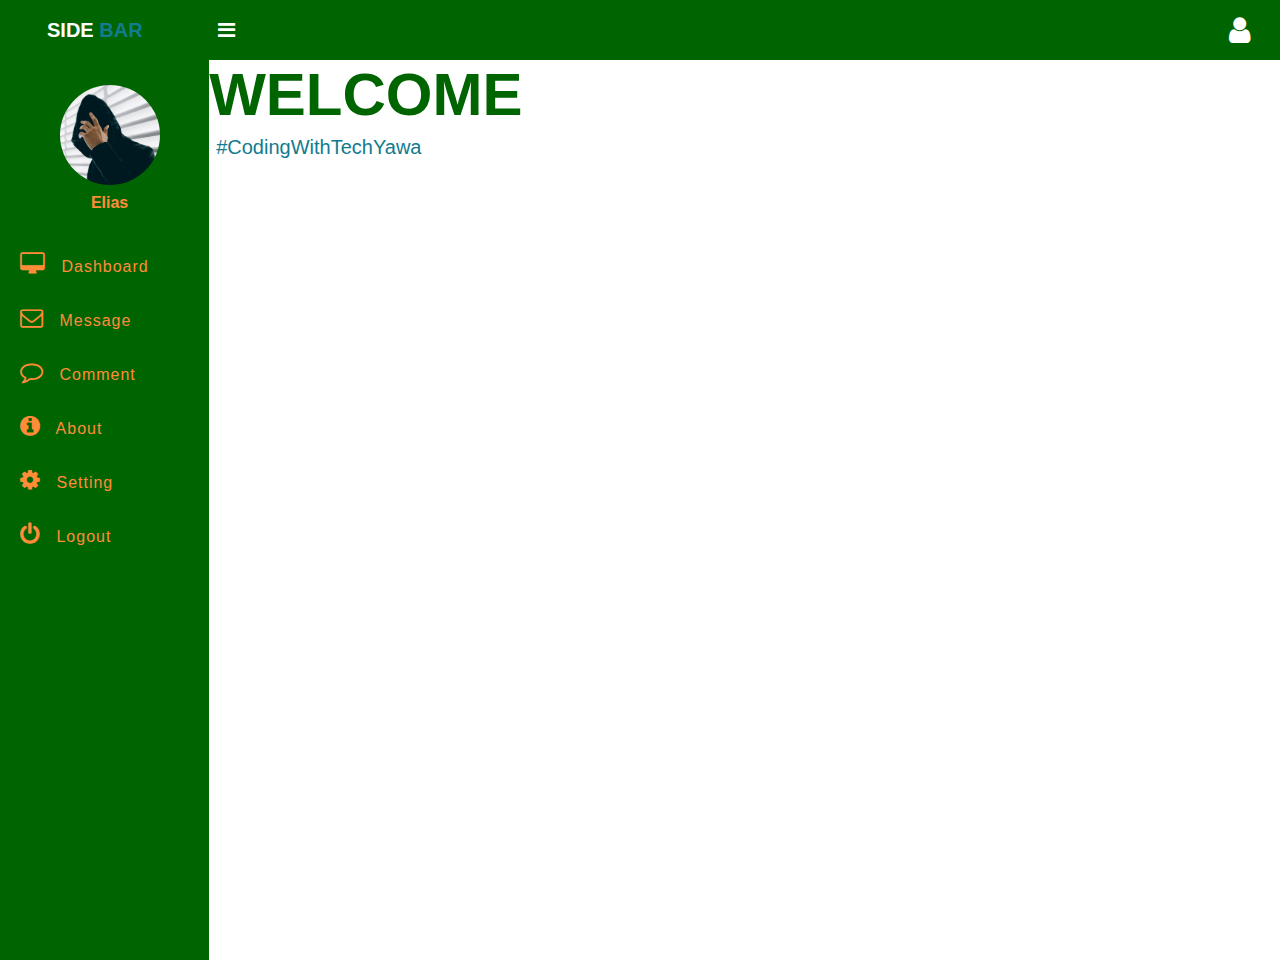
<file: res-sidebar2/index.html>
<!DOCTYPE html>
<html>
<head>
	<title>Dashboard</title>
	<link rel="stylesheet" href="https://stackpath.bootstrapcdn.com/font-awesome/4.7.0/css/font-awesome.min.css">
	<link rel="stylesheet" href="css/style.css">
</head>
<body>
	<input type="checkbox" id="checkbox">
	<header class="header">
		<h2 class="u-name">SIDE <b>BAR</b>
			<label for="checkbox">
				<i id="navbtn" class="fa fa-bars" aria-hidden="true"></i>
			</label>
		</h2>
		<i class="fa fa-user" aria-hidden="true"></i>
	</header>
	<div class="body">
		<nav class="side-bar">
			<div class="user-p">
				<img src="img/user.jpg">
				<h4>Elias</h4>
			</div>
			<ul>
				<li>
					<a href="#">
						<i class="fa fa-desktop" aria-hidden="true"></i>
						<span>Dashboard</span>
					</a>
				</li>
				<li>
					<a href="#">
						<i class="fa fa-envelope-o" aria-hidden="true"></i>
						<span>Message</span>
					</a>
				</li>
				<li>
					<a href="#">
						<i class="fa fa-comment-o" aria-hidden="true"></i>
						<span>Comment</span>
					</a>
				</li>
				<li>
					<a href="#">
						<i class="fa fa-info-circle" aria-hidden="true"></i>
						<span>About</span>
					</a>
				</li>
				<li>
					<a href="#">
						<i class="fa fa-cog" aria-hidden="true"></i>
						<span>Setting</span>
					</a>
				</li>
				<li>
					<a href="#">
						<i class="fa fa-power-off" aria-hidden="true"></i>
						<span>Logout</span>
					</a>
				</li>
			</ul>
		</nav>
		<section class="section-1">
			<h1>WELCOME</h1>
			<p>#CodingWithTechYawa</p>
		</section>
	</div>

</body>
</html>
</file>
<file: res-sidebar2/css/style.css>
* {
	padding: 0;
	margin: 0;
	box-sizing: border-box;
	font-family: arial, sans-serif;
}
.header {
	display: flex;
	justify-content: space-between;
	align-items: center;
	padding: 15px 30px;
	background: #006400;
	color: #fff;
}
.u-name {
	font-size: 20px;
	padding-left: 17px;
}
.u-name b {
	color: #127b8e;
}
.header i {
	font-size: 30px;
	cursor: pointer;
	color: #fff;
}
.header i:hover {
	color: #127b8e;
}
.user-p {
	text-align: center;
	padding-left: 10px;
	padding-top: 25px;
}
.user-p img {
	width: 100px;
	border-radius: 50%;
}
.user-p h4 {
	color: #ff8c39;
	padding: 5px 0;

}
.side-bar {
	width: 250px;
	background: #006400;
	/* background: #262931; */
	min-height: 100vh;
	transition: 500ms width;
}
.body {
	display: flex;
}
.section-1 {
	width: 100%;
	/* background: url("../img/bg.jpg"); */
	background-size: cover;
	background-position: center;
	/* display: flex; */
	/* justify-content: center; */
	/* align-items: center; */
	flex-direction: column;
}
.section-1 h1 {
	color: #006400;
	font-size: 60px;
}
.section-1 p {
	color: #127b8e;
	font-size: 20px;
	background: #fff;
	padding: 7px;
	border-radius: 5px;
}
.side-bar ul {
	margin-top: 20px;
	list-style: none;
}
.side-bar ul li {
	font-size: 16px;
	padding: 15px 0px;
	padding-left: 20px;
	transition: 500ms background;
	white-space: nowrap;
	overflow: hidden;
	text-overflow: ellipsis;
}
.side-bar ul li:hover {
	background: #fff;
	/* background: #127b8e; */
}
.side-bar ul li a {
	text-decoration: none;
	color: #ff8c39;
	cursor: pointer;
	letter-spacing: 1px;
}
.side-bar ul li a i {
	display: inline-block;
	padding-right: 10px;
	font-size: 23px;
}
#navbtn {
	display: inline-block;
	margin-left: 70px;
	font-size: 20px;
	transition: 500ms color;
}
#checkbox {
	display: none;
}
#checkbox:checked ~ .body .side-bar {
	width: 60px;
}
#checkbox:checked ~ .body .side-bar .user-p{
	visibility: hidden;
}
#checkbox:checked ~ .body .side-bar a span{
	display: none;
}
</file>
